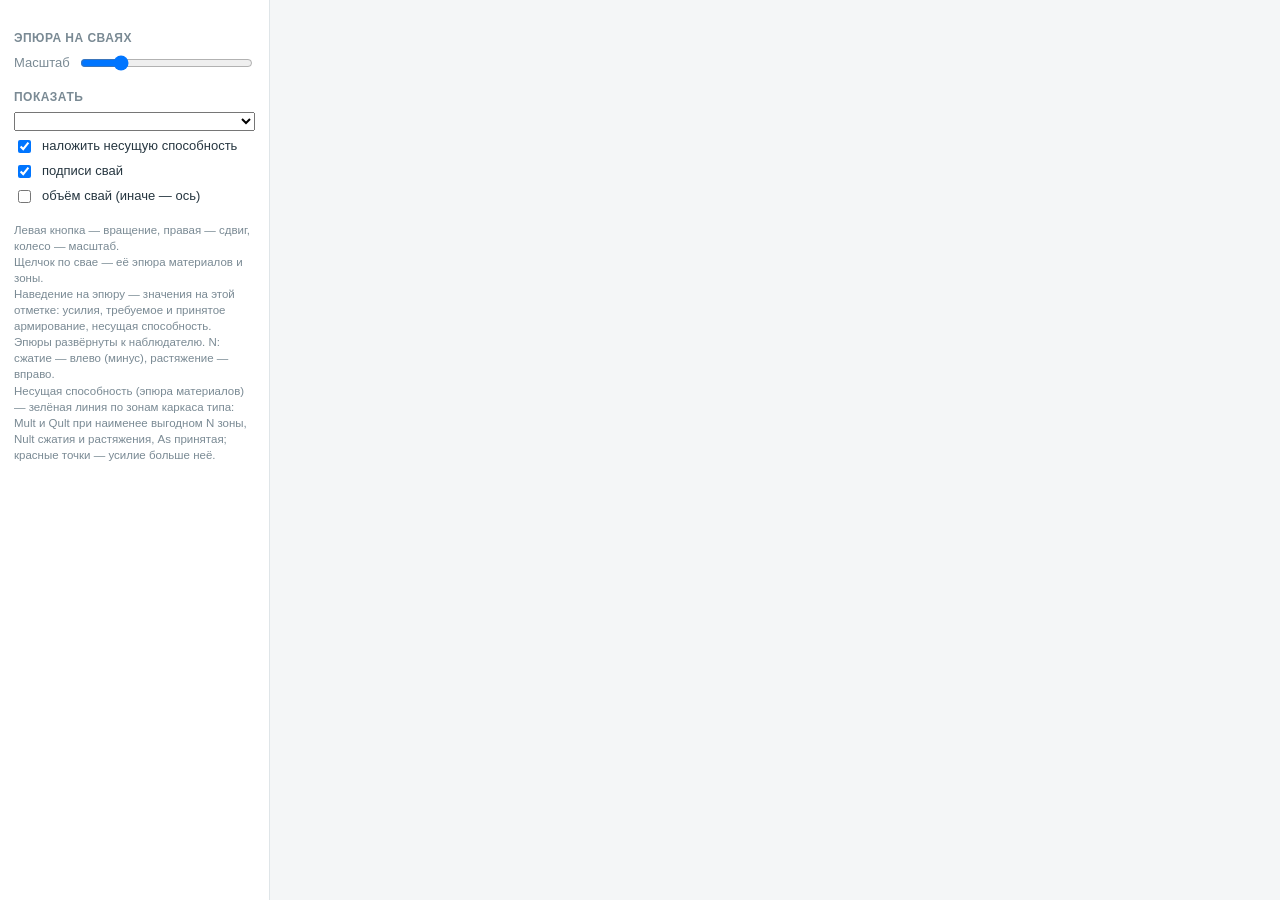
<file: src/SectionCalc/Viewer3D/viewer.html>
<!doctype html>
<html lang="ru">
<head>
<meta charset="utf-8">
<meta name="viewport" content="width=device-width, initial-scale=1">
<title>Сваи 3D</title>
<style>
  :root { --text: #263640; --muted: #7a8a94; --line: #dfe5e8; --accent: #2f6ed8; --bad: #d32f2f; --ok: #2e9e5b; }
  * { box-sizing: border-box; }
  html, body { margin: 0; height: 100%; font: 13px/1.4 "Segoe UI", Inter, Arial, sans-serif; color: var(--text); background: #f4f6f7; }
  #app { display: grid; grid-template-columns: 270px 1fr auto; height: 100%; }
  #panel { padding: 14px; overflow: auto; background: #fff; border-right: 1px solid var(--line); }
  #panel h1 { font-size: 15px; margin: 0 0 2px; }
  #panel h2 { font-size: 12px; text-transform: uppercase; letter-spacing: .04em; color: var(--muted); margin: 16px 0 6px; }
  .muted { color: var(--muted); }
  .choice label { display: block; padding: 3px 0; cursor: pointer; }
  .row { display: flex; align-items: center; gap: 8px; margin: 6px 0; }
  select, input[type=range] { width: 100%; }
  .legend span { display: inline-flex; align-items: center; gap: 5px; margin: 0 10px 4px 0; cursor: pointer; }
  .legend i { width: 11px; height: 11px; border-radius: 50%; display: inline-block; }
  .hint { color: var(--muted); font-size: 11.5px; margin-top: 16px; }
  #view { position: relative; overflow: hidden; }
  #tip { position: fixed; pointer-events: none; background: #fff; border: 1px solid var(--line); border-radius: 4px;
         padding: 5px 8px; font-size: 12px; box-shadow: 0 2px 8px rgba(0,0,0,.08); display: none; white-space: pre; }
  #detail { width: 450px; background: #fff; border-left: 1px solid var(--line); padding: 12px 14px; overflow: auto; display: none; }
  #detail h2 { margin: 0 0 2px; font-size: 15px; }
  #detail button { float: right; border: 0; background: none; font-size: 18px; cursor: pointer; color: var(--muted); }
  #zones table { width: 100%; border-collapse: collapse; font-size: 12px; margin-top: 8px; }
  #zones td, #zones th { border-bottom: 1px solid var(--line); padding: 3px 4px; text-align: left; }
  .bad { color: var(--bad); }
</style>
</head>
<body>
<div id="app">
  <div id="panel">
    <h1 id="title"></h1>
    <div id="section" class="muted"></div>
    <h2>Эпюра на сваях</h2>
    <div class="choice" id="quantity"></div>
    <div class="row"><span class="muted">Масштаб</span><input type="range" id="scale" min="0.2" max="4" step="0.1" value="1"></div>
    <h2>Показать</h2>
    <div class="row"><select id="typeFilter"></select></div>
    <label class="row"><input type="checkbox" id="overlay" checked> наложить несущую способность</label>
    <label class="row"><input type="checkbox" id="labels" checked> подписи свай</label>
    <label class="row"><input type="checkbox" id="solid"> объём свай (иначе — ось)</label>
    <div class="legend" id="legend"></div>
    <div class="hint">Левая кнопка — вращение, правая — сдвиг, колесо — масштаб.<br>Щелчок по свае — её эпюра материалов и зоны.<br>
      Наведение на эпюру — значения на этой отметке: усилия, требуемое и принятое армирование, несущая способность.<br>
      Эпюры развёрнуты к наблюдателю. N: сжатие — влево (минус), растяжение — вправо.<br>
      Несущая способность (эпюра материалов) — зелёная линия по зонам каркаса типа: Mult и Qult при наименее выгодном N зоны,
      Nult сжатия и растяжения, As принятая; красные точки — усилие больше неё.</div>
  </div>
  <div id="view"></div>
  <div id="detail">
    <button id="close" title="Закрыть">×</button>
    <h2 id="dname"></h2>
    <div id="dinfo" class="muted"></div>
    <canvas id="chart" width="840" height="1000" style="width:420px;height:500px"></canvas>
    <div id="zones"></div>
  </div>
</div>
<div id="tip"></div>
<script>/*THREE*/</script>
<script>/*ORBIT*/</script>
<script>
const DATA = /*DATA*/;
const ru = (v, d = 0) => (v ?? 0).toLocaleString('ru-RU', { minimumFractionDigits: d, maximumFractionDigits: d });
const typed = DATA.types.length > 0;
// Each diagram with its capacity (the material diagram) where the cage of the type gives it: cap(s) — the limit
// at the station, over(s) — the force goes beyond it.
const QUANTITIES = [
  { id: 'n', label: 'N, кН', unit: 'кН', two: true, color: 0x7b4fc9, get: s => [s.nmin, s.nmax],
    cap: s => s.nultc != null ? [-s.nultc, s.nultt] : null, over: s => s.nultc != null && (s.nmin < -s.nultc || s.nmax > s.nultt),
    capLabel: z => z.nultc != null ? `Nult −${ru(z.nultc)} / +${ru(z.nultt)}` : '' },
  { id: 'm', label: '|M|, кН·м', unit: 'кН·м', color: 0x2f6ed8, get: s => s.m,
    cap: s => s.mult, over: s => s.mult != null && s.m > s.mult, capLabel: z => z.mult != null ? `Mult ${ru(z.mult)}` : '' },
  { id: 'q', label: '|Q|, кН', unit: 'кН', color: 0x1fa3b8, get: s => s.q,
    cap: s => s.qult, over: s => s.qult != null && s.q > s.qult, capLabel: z => z.qult != null ? `Qult ${ru(z.qult)}` : '' },
  { id: 'as', label: 'As требуемая, см²', unit: 'см²', color: 0xe07a1f, get: s => s.as, needs: 'as',
    cap: s => s.asp, over: s => s.asp != null && s.as > s.asp * 1.001, capLabel: z => `As ${ru(z.as, 1)}` },
];
const capName = { n: 'Nult', m: 'Mult', q: 'Qult', as: 'As принятая' };
document.getElementById('title').textContent = DATA.title || 'Сваи';
document.getElementById('section').textContent = `${DATA.section} · свай: ${DATA.piles.length}` + (typed ? ` · типов: ${DATA.types.length}` : '');

// ---- scene ----
const view = document.getElementById('view');
const renderer = new THREE.WebGLRenderer({ antialias: true, preserveDrawingBuffer: true });
renderer.setPixelRatio(window.devicePixelRatio);
renderer.setClearColor(0xf7f9fa);
view.appendChild(renderer.domElement);
const scene = new THREE.Scene();
const camera = new THREE.PerspectiveCamera(40, 1, 0.1, 5000);
scene.add(new THREE.AmbientLight(0xffffff, 0.75));
const sun = new THREE.DirectionalLight(0xffffff, 0.55); sun.position.set(1, 2, 1.5); scene.add(sun);

const P = DATA.piles;
const cx = P.reduce((a, p) => a + p.x, 0) / P.length, cy = P.reduce((a, p) => a + p.y, 0) / P.length;
const zTop = Math.max(...P.map(p => p.head)), zBottom = Math.min(...P.map(p => p.tip)), zc = (zTop + zBottom) / 2;
const at = (x, y, z) => new THREE.Vector3(x - cx, z - zc, -(y - cy));
// Spacing of the piles: the diagrams take about half of it.
let spacing = Infinity;
for (let i = 0; i < P.length; i++) for (let j = i + 1; j < P.length; j++)
  spacing = Math.min(spacing, Math.hypot(P[i].x - P[j].x, P[i].y - P[j].y));
if (!isFinite(spacing) || spacing < 0.5) spacing = Math.max(2, (zTop - zBottom) / 4);
const extent = Math.max(...P.map(p => Math.hypot(p.x - cx, p.y - cy)), zTop - zBottom, 5);

const grid = new THREE.GridHelper(extent * 2.6, 26, 0xc9d2d7, 0xe3e8ea);
// Under the piles: a grid at the heads would lie between the eye and the piles.
grid.position.y = zBottom - zc - 0.5; scene.add(grid);

const piles = P.map((p, i) => {
  const len = Math.max(0.1, p.head - p.tip);
  const mesh = new THREE.Mesh(new THREE.CylinderGeometry(p.d / 2, p.d / 2, len, 24),
    new THREE.MeshLambertMaterial({ color: new THREE.Color(p.color) }));
  const base = at(p.x, p.y, (p.head + p.tip) / 2);
  mesh.position.copy(base); mesh.userData.index = i; scene.add(mesh);
  // By default the pile is its axis (a bar of no thickness); the solid is kept for picking.
  const axis = new THREE.Line(new THREE.BufferGeometry().setFromPoints([at(p.x, p.y, p.head), at(p.x, p.y, p.tip)]),
    new THREE.LineBasicMaterial({ color: new THREE.Color(p.color) }));
  scene.add(axis);
  const head = new THREE.Mesh(new THREE.SphereGeometry(Math.min(p.d / 2, spacing * 0.05), 12, 8), new THREE.MeshBasicMaterial({ color: new THREE.Color(p.color) }));
  head.position.copy(at(p.x, p.y, p.head)); scene.add(head);
  const group = new THREE.Group(); group.position.copy(at(p.x, p.y, zc)); scene.add(group);
  const label = textSprite(p.type ? `Т${p.type}` : shortName(p.name), p.color);
  label.position.copy(at(p.x, p.y, p.head + Math.max(0.6, p.d)));
  scene.add(label);
  return { data: p, mesh, axis, head, group, label, shown: true };
});

function shortName(n) { return n.replace(/^EmbeddedBeam_/, '').replace(/^Beam_/, ''); }

function textSprite(text, color) {
  const c = document.createElement('canvas'); c.width = 256; c.height = 96;
  const g = c.getContext('2d');
  g.font = 'bold 52px Segoe UI, Arial'; g.textAlign = 'center'; g.textBaseline = 'middle';
  g.lineWidth = 10; g.strokeStyle = '#ffffff'; g.strokeText(text, 128, 48);
  g.fillStyle = color; g.fillText(text, 128, 48);
  const s = new THREE.Sprite(new THREE.SpriteMaterial({ map: new THREE.CanvasTexture(c), depthTest: false }));
  s.scale.set(spacing * 0.9, spacing * 0.34, 1);
  return s;
}

// ---- diagrams ----
let quantity = QUANTITIES[1];
function available(q) { return !q.needs || P.some(p => p.stations.some(s => s[q.needs] != null)); }
const overlayOn = () => document.getElementById('overlay').checked;
function absMax(v) { return v == null ? 0 : Array.isArray(v) ? Math.max(Math.abs(v[0] ?? 0), Math.abs(v[1] ?? 0)) : Math.abs(v); }
function maxOf(q) {
  let m = 0;
  for (const p of P) for (const s of p.stations) {
    m = Math.max(m, absMax(q.get(s)));
    if (overlayOn() && q.cap) m = Math.max(m, absMax(q.cap(s)));
  }
  return m || 1;
}

function clear(group) {
  for (const c of [...group.children]) {
    group.remove(c);
    // The hover tick is shared: it moves from pile to pile.
    if (c !== marker) { c.geometry?.dispose(); c.material?.dispose(); }
  }
}

function polygon(group, pts, color, opacity) {
  const shape = new THREE.Shape(pts.map(([x, y]) => new THREE.Vector2(x, y)));
  group.add(new THREE.Mesh(new THREE.ShapeGeometry(shape),
    new THREE.MeshBasicMaterial({ color, transparent: true, opacity, side: THREE.DoubleSide, depthWrite: false })));
  const line = new THREE.BufferGeometry().setFromPoints(pts.map(([x, y]) => new THREE.Vector3(x, y, 0.001)));
  group.add(new THREE.Line(line, new THREE.LineBasicMaterial({ color })));
}

function line(group, pts, color) {
  const g = new THREE.BufferGeometry().setFromPoints(pts.map(([x, y]) => new THREE.Vector3(x, y, 0.002)));
  group.add(new THREE.Line(g, new THREE.LineBasicMaterial({ color, linewidth: 2 })));
}

function dots(group, pts) {
  for (const [x, y] of pts) {
    const dot = new THREE.Mesh(new THREE.CircleGeometry(spacing * 0.035, 12), new THREE.MeshBasicMaterial({ color: 0xd32f2f, side: THREE.DoubleSide }));
    dot.position.set(x, y, 0.003); group.add(dot);
  }
}

function rebuild() {
  const scale = spacing * 0.7 * parseFloat(document.getElementById('scale').value) / maxOf(quantity);
  const q = quantity, overlay = overlayOn() && q.cap;
  for (const pile of piles) {
    clear(pile.group);
    // The diagram starts at the surface of the pile, not at its axis hidden inside.
    const o = solid() ? pile.data.d / 2 + 0.05 : 0;
    const st = pile.data.stations.filter(s => q.get(s) != null).sort((a, b) => b.z - a.z);
    if (st.length < 2) continue;
    const y = s => s.z - zc;
    // N: compression (minus) on the left of the pile, tension on the right.
    const x = v => q.two ? (v < 0 ? -o + v * scale : o + v * scale) : o + v * scale;
    if (q.two) {
      const pts = st.map(s => [x(s.nmin), y(s)]).concat(st.slice().reverse().map(s => [x(s.nmax), y(s)]));
      polygon(pile.group, pts, q.color, overlay ? 0.3 : 0.45);
    } else {
      const pts = [[o, y(st[0])], ...st.map(s => [x(q.get(s)), y(s)]), [o, y(st[st.length - 1])]];
      polygon(pile.group, pts, q.color, overlay ? 0.3 : 0.5);
    }
    if (!overlay) continue;
    // The material diagram: the capacity of the zones (green), red marks where the force goes beyond it.
    const withCap = st.filter(s => q.cap(s) != null);
    if (q.two) {
      line(pile.group, withCap.map(s => [x(q.cap(s)[0]), y(s)]), 0x2e9e5b);
      line(pile.group, withCap.map(s => [x(q.cap(s)[1]), y(s)]), 0x2e9e5b);
      dots(pile.group, withCap.filter(q.over).map(s => [s.nmin < -s.nultc ? x(s.nmin) : x(s.nmax), y(s)]));
    } else {
      line(pile.group, withCap.map(s => [x(q.cap(s)), y(s)]), 0x2e9e5b);
      dots(pile.group, withCap.filter(q.over).map(s => [x(q.get(s)), y(s)]));
    }
  }
  // The diagrams are picked for the values at the pointer.
  piles.forEach((pile, i) => pile.group.children.forEach(c => { if (c.isMesh) c.userData.pile = i; }));
  if (selected) showDetail(selected);
}

// ---- controls of the page ----
const qBox = document.getElementById('quantity');
for (const q of QUANTITIES) {
  if (!available(q)) continue;
  const l = document.createElement('label');
  l.innerHTML = `<input type="radio" name="q" value="${q.id}" ${q === quantity ? 'checked' : ''}> ${q.label}`;
  l.querySelector('input').onchange = () => { quantity = q; rebuild(); };
  qBox.appendChild(l);
}
document.getElementById('scale').oninput = rebuild;
document.getElementById('overlay').onchange = rebuild;
let selected = null;
const filter = document.getElementById('typeFilter');
filter.innerHTML = '<option value="">все сваи</option>' + DATA.types.map(t => `<option value="${t.number}">тип Т${t.number} (${t.members.length})</option>`).join('');
filter.onchange = applyFilter;
document.getElementById('labels').onchange = applyFilter;
const solid = () => document.getElementById('solid').checked;
document.getElementById('solid').onchange = () => { applyFilter(); rebuild(); };
document.getElementById('legend').innerHTML = DATA.types.map(t => `<span data-t="${t.number}"><i style="background:${t.color}"></i>Т${t.number}</span>`).join('');
document.querySelectorAll('#legend span').forEach(s => s.onclick = () => { filter.value = s.dataset.t; applyFilter(); });
function applyFilter() {
  const t = filter.value, labels = document.getElementById('labels').checked;
  for (const p of piles) {
    const show = !t || String(p.data.type) === t;
    p.shown = show;
    p.group.visible = show; p.label.visible = show && labels;
    p.axis.visible = p.head.visible = show && !solid();
    p.mesh.visible = show;
    p.mesh.material.visible = solid();
  }
}

// ---- camera ----
const controls = new THREE.OrbitControls(camera, renderer.domElement);
camera.position.set(extent * 1.4, extent * 0.9, extent * 1.6);
controls.target.set(0, 0, 0); controls.update();

function resize() {
  const w = view.clientWidth, h = view.clientHeight;
  renderer.setSize(w, h); camera.aspect = w / h; camera.updateProjectionMatrix();
}
window.addEventListener('resize', resize);

// ---- picking ----
const raycaster = new THREE.Raycaster(), mouse = new THREE.Vector2(), tip = document.getElementById('tip');
function pick(ev) {
  const r = renderer.domElement.getBoundingClientRect();
  mouse.set(((ev.clientX - r.left) / r.width) * 2 - 1, -((ev.clientY - r.top) / r.height) * 2 + 1);
  raycaster.setFromCamera(mouse, camera);
  // The solid is picked also when only the axis is drawn (a thin line is hard to hit).
  const hit = raycaster.intersectObjects(piles.filter(p => p.shown).map(p => p.mesh))[0];
  return hit ? piles[hit.object.userData.index] : null;
}
// Values of a pile at a level: forces interpolated between the nodes, the cage of the zone as it is.
function valuesAt(d, z) {
  const st = d.stations.slice().sort((a, b) => b.z - a.z);
  let i = st.findIndex(s => s.z <= z);
  if (i <= 0) i = i < 0 ? st.length - 1 : 0;
  const a = st[Math.max(0, i - 1)], b = st[i];
  const t = Math.abs(a.z - b.z) < 1e-9 ? 0 : (a.z - z) / (a.z - b.z);
  const lerp = k => a[k] == null || b[k] == null ? (a[k] ?? b[k]) : a[k] + (b[k] - a[k]) * Math.min(1, Math.max(0, t));
  const near = Math.abs(a.z - z) <= Math.abs(b.z - z) ? a : b;
  // The required area belongs to the station of the search (a step), the capacity to the zone of the cage.
  const type = DATA.types.find(t => t.number === d.type);
  const sh = d.shift ?? 0;  // zones of the type are at the levels of its longest pile
  const zone = type?.zones.find(zz => z + sh <= zz.top + 1e-6 && z + sh >= zz.bottom - 1e-6);
  const step = d.steps?.find(st => z <= st.top + 1e-6 && z > st.bottom + 1e-6) ?? d.steps?.[d.steps.length - 1];
  return { z, nmin: lerp('nmin'), nmax: lerp('nmax'), m: lerp('m'), q: lerp('q'), as: step?.as ?? near.as, asw: step?.asw ?? near.asw, zone,
           asp: zone?.as, mult: zone?.mult, qult: zone?.qult, nultc: zone?.nultc, nultt: zone?.nultt };
}
const marker = new THREE.Line(new THREE.BufferGeometry().setFromPoints([new THREE.Vector3(0, 0, 0.004), new THREE.Vector3(1, 0, 0.004)]),
  new THREE.LineBasicMaterial({ color: 0x263640 }));
marker.visible = false;

function hoverDiagram(ev) {
  const r = renderer.domElement.getBoundingClientRect();
  mouse.set(((ev.clientX - r.left) / r.width) * 2 - 1, -((ev.clientY - r.top) / r.height) * 2 + 1);
  raycaster.setFromCamera(mouse, camera);
  const meshes = piles.filter(p => p.shown).flatMap(p => p.group.children.filter(c => c.isMesh && c.userData.pile != null));
  const hit = raycaster.intersectObjects(meshes)[0];
  if (!hit) return null;
  const pile = piles[hit.object.userData.pile];
  const local = pile.group.worldToLocal(hit.point.clone());
  return { pile, local, v: valuesAt(pile.data, local.y + zc) };
}

renderer.domElement.addEventListener('mousemove', ev => {
  const h = hoverDiagram(ev);
  if (h) {
    // The pointer on a diagram: the values at its level.
    const { pile, v } = h, d = pile.data;
    const zone = v.zone;
    let text = `${d.name}${d.type ? ' · Т' + d.type : ''} · отм. ${ru(v.z, 2)}\n`
      + `N ${ru(v.nmin)}…${ru(v.nmax)} кН · |M| ${ru(v.m)} кН·м · |Q| ${ru(v.q)} кН`;
    if (v.as != null) text += `\nAs треб. ${ru(v.as, 1)} см²` + (v.asw != null ? ` · Asw/sw ${ru(v.asw, 2)} см²/м` : '');
    if (zone) text += `\nКаркас: ${zone.bars} (${ru(zone.as, 1)} см²)` + (zone.spiral ? `, спираль Ø${zone.spiral}` : '') + (zone.k != null ? ` · K ${ru(zone.k, 2)}` : '');
    if (v.mult != null) text += `\nMult ${ru(v.mult)} кН·м` + (v.qult != null ? ` · Qult ${ru(v.qult)} кН` : '') + ` · Nult −${ru(v.nultc)} / +${ru(v.nultt)} кН`;
    tip.textContent = text;
    tip.style.display = 'block'; tip.style.left = ev.clientX + 14 + 'px'; tip.style.top = ev.clientY + 14 + 'px';
    // A tick across the diagram at the level.
    if (marker.parent !== pile.group) pile.group.add(marker);
    const span = Math.max(1, ...pile.group.children.filter(c => c.isMesh).map(c => { c.geometry.computeBoundingBox(); return Math.max(Math.abs(c.geometry.boundingBox.max.x), Math.abs(c.geometry.boundingBox.min.x)); }));
    marker.geometry.setFromPoints([new THREE.Vector3(-span, h.local.y, 0.004), new THREE.Vector3(span, h.local.y, 0.004)]);
    marker.visible = true;
    return;
  }
  marker.visible = false;
  const p = pick(ev);
  if (!p) { tip.style.display = 'none'; return; }
  const s = p.data.stations;
  tip.textContent = `${p.data.name}${p.data.type ? ' · Т' + p.data.type : ''}\n|M| до ${ru(Math.max(...s.map(x => x.m)))} кН·м, |Q| до ${ru(Math.max(...s.map(x => x.q)))} кН\n`
    + `N ${ru(Math.min(...s.map(x => x.nmin)))}…${ru(Math.max(...s.map(x => x.nmax)))} кН · отм. ${ru(p.data.head, 2)}…${ru(p.data.tip, 2)}`;
  tip.style.display = 'block'; tip.style.left = ev.clientX + 14 + 'px'; tip.style.top = ev.clientY + 14 + 'px';
});
let down = null;
renderer.domElement.addEventListener('pointerdown', ev => down = [ev.clientX, ev.clientY]);
renderer.domElement.addEventListener('pointerup', ev => {
  if (!down || Math.hypot(ev.clientX - down[0], ev.clientY - down[1]) > 4) return;
  const p = pick(ev); if (p) showDetail(p);
});
document.getElementById('close').onclick = () => { selected = null; document.getElementById('detail').style.display = 'none'; resize(); };

// ---- the selected pile: the diagram and the material diagram of the current quantity ----
function showDetail(p) {
  selected = p;
  const d = p.data, panel = document.getElementById('detail'), q = quantity;
  if (panel.style.display !== 'block') { panel.style.display = 'block'; resize(); }
  document.getElementById('dname').textContent = d.name + (d.type ? ` · тип Т${d.type}` : '');
  const st = d.stations.filter(s => q.get(s) != null).sort((a, b) => b.z - a.z);
  const overlay = overlayOn() && q.cap && st.some(s => q.cap(s) != null);
  const over = overlay ? st.filter(q.over) : [];
  document.getElementById('dinfo').innerHTML = `${q.label} по длине сваи` + (overlay
    ? `; зелёным — ${capName[q.id]} зон каркаса` + (q.id === 'as' ? '' : ' (при наименее выгодном N зоны)')
      + (over.length ? `. <span class="bad">Превышение в ${over.length} точках</span>` : '. Превышений нет')
    : (typed ? '' : ' (типизация не выполнена — несущей способности нет)'));
  const c = document.getElementById('chart'), g = c.getContext('2d'), W = c.width, H = c.height;
  g.clearRect(0, 0, W, H); g.font = '22px Segoe UI, Arial'; g.lineJoin = 'round';
  if (st.length < 2) return;
  const left = 90, right = W - 30, top = 30, bottom = H - 50;
  let vMax = 1;
  for (const s of st) { vMax = Math.max(vMax, absMax(q.get(s))); if (overlay) vMax = Math.max(vMax, absMax(q.cap(s))); }
  vMax *= 1.1;
  const x0 = q.two ? (left + right) / 2 : left;
  const X = v => q.two ? x0 + v / vMax * (right - left) / 2 : left + v / vMax * (right - left);
  const Y = z => top + (d.head - z) / Math.max(d.head - d.tip, 1e-6) * (bottom - top);
  g.strokeStyle = '#dfe5e8'; g.fillStyle = '#7a8a94'; g.lineWidth = 1;
  const step = niceStep((d.head - d.tip) / 8);
  for (let z = Math.ceil(d.tip / step) * step; z <= d.head + 1e-9; z += step) {
    g.beginPath(); g.moveTo(left, Y(z)); g.lineTo(right, Y(z)); g.stroke();
    g.textAlign = 'right'; g.fillText(ru(z, 1), left - 8, Y(z) + 7);
  }
  const type = DATA.types.find(t => t.number === d.type);
  // Zones of the type on this pile: shifted to its head and cut at its tip.
  const sh = d.shift ?? 0;
  const zoneTop = z => z.top - sh, zoneBottom = z => Math.max(z.bottom - sh, d.tip);
  if (type) type.zones.forEach((z, i) => {
    if (zoneTop(z) <= d.tip) return;
    g.fillStyle = i % 2 ? 'rgba(46,158,91,0.05)' : 'rgba(46,158,91,0.11)';
    g.fillRect(left, Y(zoneTop(z)), right - left, Y(zoneBottom(z)) - Y(zoneTop(z)));
  });
  g.strokeStyle = '#9aa7b0'; g.beginPath(); g.moveTo(x0, top); g.lineTo(x0, bottom); g.stroke();
  // The force.
  const hex = '#' + q.color.toString(16).padStart(6, '0');
  g.beginPath();
  if (q.two) {
    st.forEach((s, i) => i ? g.lineTo(X(s.nmin), Y(s.z)) : g.moveTo(X(s.nmin), Y(s.z)));
    st.slice().reverse().forEach(s => g.lineTo(X(s.nmax), Y(s.z)));
  } else {
    g.moveTo(X(0), Y(st[0].z)); for (const s of st) g.lineTo(X(q.get(s)), Y(s.z)); g.lineTo(X(0), Y(st[st.length - 1].z));
  }
  g.closePath(); g.globalAlpha = 0.3; g.fillStyle = hex; g.fill(); g.globalAlpha = 1; g.strokeStyle = hex; g.lineWidth = 2; g.stroke();
  // The capacity.
  if (overlay) {
    const parts = q.two ? [s => q.cap(s)[0], s => q.cap(s)[1]] : [s => q.cap(s)];
    g.strokeStyle = '#2e9e5b'; g.lineWidth = 4;
    for (const f of parts) {
      g.beginPath(); let first = true;
      for (const s of st) { if (q.cap(s) == null) continue; first ? g.moveTo(X(f(s)), Y(s.z)) : g.lineTo(X(f(s)), Y(s.z)); first = false; }
      g.stroke();
    }
    g.fillStyle = '#d32f2f';
    for (const s of over) {
      const v = q.two ? (s.nmin < -s.nultc ? s.nmin : s.nmax) : q.get(s);
      g.beginPath(); g.arc(X(v), Y(s.z), 6, 0, 7); g.fill();
    }
    if (type) type.zones.forEach(z => {
      if (zoneTop(z) <= d.tip) return;
      g.fillStyle = '#263640'; g.textAlign = 'right';
      g.fillText(`${z.bars}  ${q.capLabel(z)}`, right - 6, (Y(zoneTop(z)) + Y(zoneBottom(z))) / 2 + 7);
    });
  }
  g.fillStyle = '#7a8a94';
  if (q.two) { g.textAlign = 'left'; g.fillText('−' + ru(vMax / 1.1), left, bottom + 32); }
  else { g.textAlign = 'left'; g.fillText('0', left, bottom + 32); }
  g.textAlign = 'right'; g.fillText(ru(vMax / 1.1) + ' ' + q.unit, right, bottom + 32);
  document.getElementById('zones').innerHTML = type ? '<table><tr><th>Отметки, м</th><th>Стержни</th><th>Спираль</th><th>Mult</th><th>Qult</th><th>Nult сж./раст.</th><th>K</th></tr>'
    + type.zones.filter(z => zoneTop(z) > d.tip).map(z => `<tr><td>${ru(zoneTop(z), 2)}…${ru(zoneBottom(z), 2)}</td><td>${z.bars}</td><td>${z.spiral ? 'Ø' + z.spiral : '—'}</td>`
      + `<td>${z.mult != null ? ru(z.mult) : '—'}</td><td>${z.qult != null ? ru(z.qult) : '—'}</td>`
      + `<td>${z.nultc != null ? ru(z.nultc) + ' / ' + ru(z.nultt) : '—'}</td>`
      + `<td class="${z.k > 1 ? 'bad' : ''}" title="${z.governing ?? ''}">${z.k != null ? ru(z.k, 2) : '—'}</td></tr>`).join('') + '</table>'
    + `<div class="muted" style="margin-top:6px">Сваи типа: ${type.members.join(', ')}</div>` : '';
}
function niceStep(v) { const e = Math.pow(10, Math.floor(Math.log10(v))); return [1, 2, 2.5, 5, 10].map(k => k * e).find(k => k >= v); }

// ---- run ----
function animate() {
  requestAnimationFrame(animate);
  // Diagrams face the viewer.
  for (const p of piles) p.group.rotation.y = Math.atan2(camera.position.x - p.group.position.x, camera.position.z - p.group.position.z);
  controls.update();
  renderer.render(scene, camera);
}
resize(); rebuild(); applyFilter(); animate();
window.viewerReady = true;
</script>
</body>
</html>
</file>
